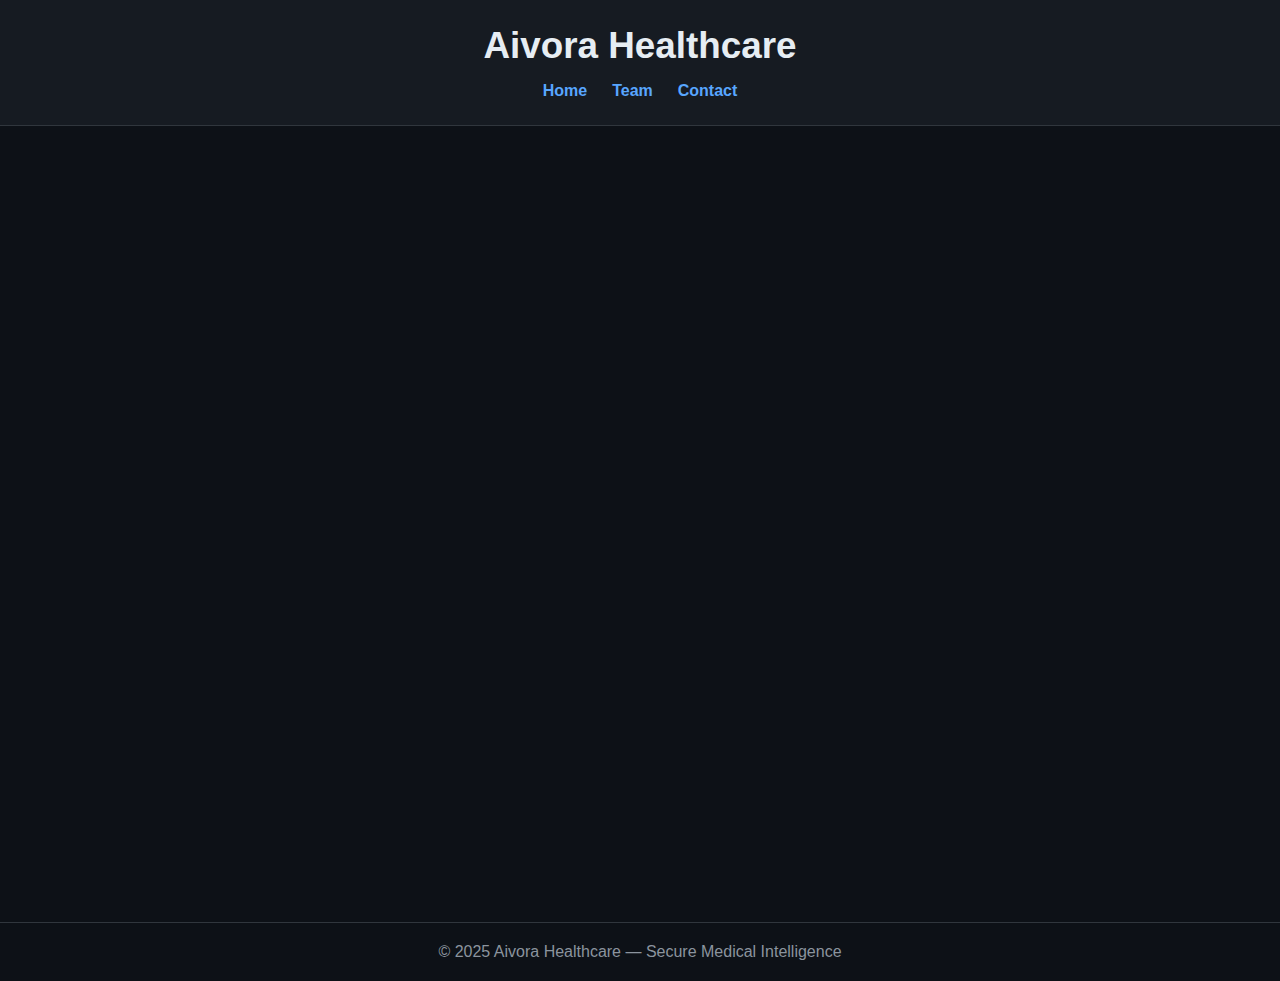
<file: index.html>
<!DOCTYPE html>
<html lang="en">
<head>
  <meta charset="UTF-8" />
  <meta name="viewport" content="width=device-width, initial-scale=1.0" />
  <title>Aivora Medical Intelligence</title>
  <link rel="stylesheet" href="style.css" />
</head>
<body>

  <!-- Floating Nav -->
  <header class="glass-nav">
    <h1 class="logo">Aivora Healthcare</h1>
    <nav>
      <a href="index.html">Home</a>
      <a href="team.html">Team</a>
      <a href="contact.html">Contact</a>
    </nav>
  </header>

  <section class="hero glass fade-in">
    <h2 class="typing-text">Transforming Global Healthcare with Safe & Ethical AI</h2>
<button class="glow-btn">Explore Our Technology</button>
    <p>
      Privacy-first, compliant and clinically reliable AI for hospitals,
      biotech and digital health platforms.
    </p>
  </section>

  <section class="section glass fade-in">
    <h3>Our Vision</h3>
    <p>
      Aivora Healthcare builds secure, regulation-ready artificial intelligence 
      for clinical, biomedical, and pharmaceutical innovation.
    </p>
  </section>

  <section class="section glass fade-in">
    <h3>Core Solutions</h3>
    <ul>
      <li><strong>AivoraVision™</strong> AI Imaging Diagnostics</li>
      <li><strong>GeneFlow™</strong> Computational Genomics and Proteomics</li>
      <li><strong>GeneCure™</strong> – Genetic Engineering & Gene Therapy</li>
      <li><strong>ImmunoPredict™</strong> Immune Response Modeling and Immunotherapy</li>
      <li><strong>NovaCell™</strong> Advanced Stem Cell Research and Therapy</li>
      <li><strong>AivoraClinic™</strong> Clinical Diagnostic Support and Precision Medicine</li>
      <li><strong>HealthGuard™</strong> Private Healthcare LLM</li>
      <li><strong>BioProtector™</strong> Security & Compliance Suite</li>
    </ul>
  </section>

  <footer class="glass-footer">
    © 2025 Aivora Healthcare — Secure Medical Intelligence
  </footer>

  <script src="script.js"></script>
</body>
</html>
</file>
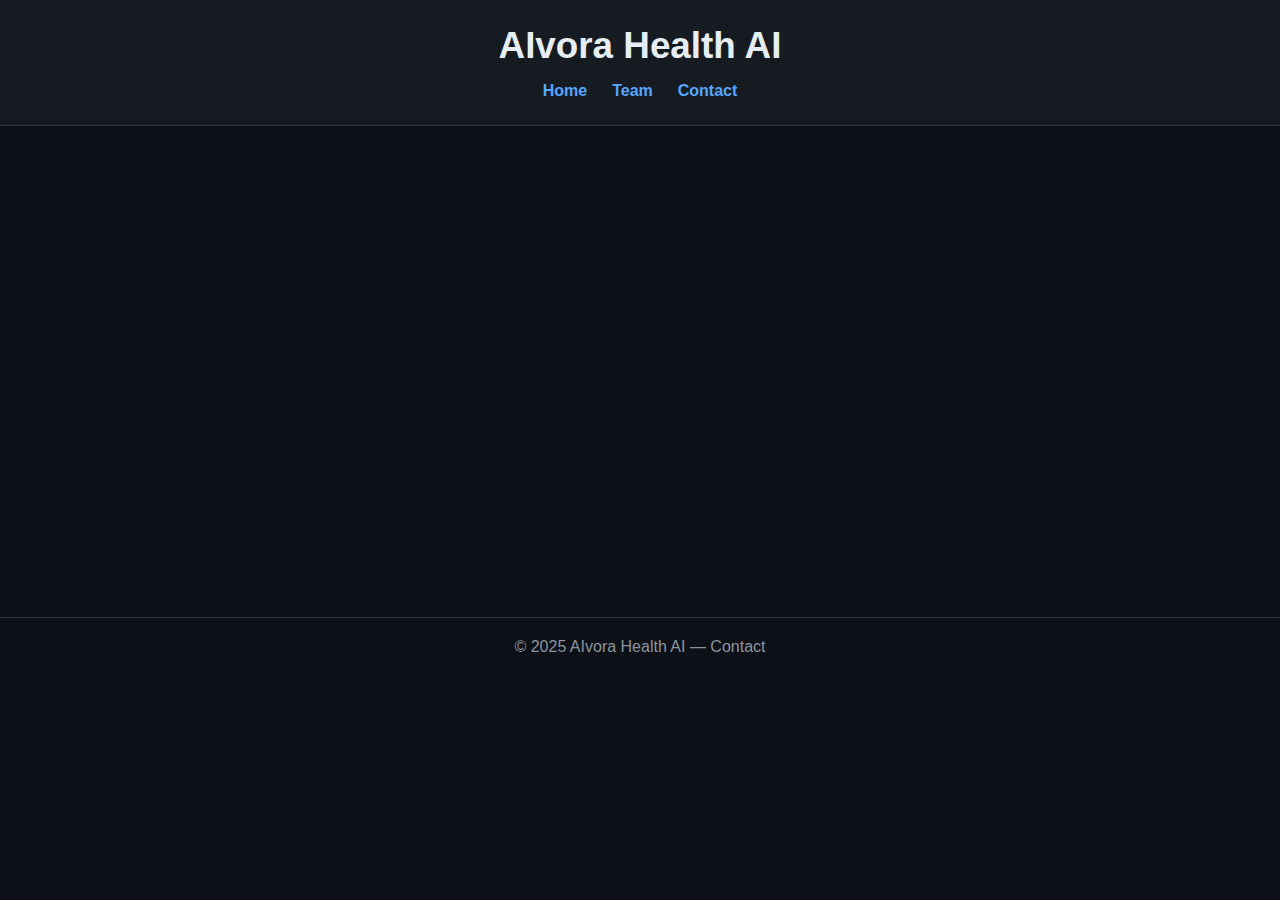
<file: contact.html>
<!DOCTYPE html>
<html lang="en">
<head>
  <meta charset="UTF-8">
  <meta name="viewport" content="width=device-width, initial-scale=1.0">
  <title>Contact — AIvora Health AI</title>
  <link rel="stylesheet" href="style.css">
</head>
<body>

<header class="glass-nav">
  <h1 class="logo">AIvora Health AI</h1>
  <nav>
    <a href="index.html">Home</a>
    <a href="team.html">Team</a>
    <a href="contact.html">Contact</a>
  </nav>
</header>

<section class="hero glass fade-in">
  <h2>Contact Us</h2>
  <p>For partnerships, enterprise solutions or collaborations.</p>
</section>

<section class="section glass fade-in">
  <h3>Contact Info</h3>
  <p>Email: <strong>support@aivora.ai</strong></p>
  <p>Careers: <strong>careers@aivora.ai</strong></p>
</section>

<footer class="glass-footer">
  © 2025 AIvora Health AI — Contact
</footer>

<script src="script.js"></script>
</body>
</html>
</file>
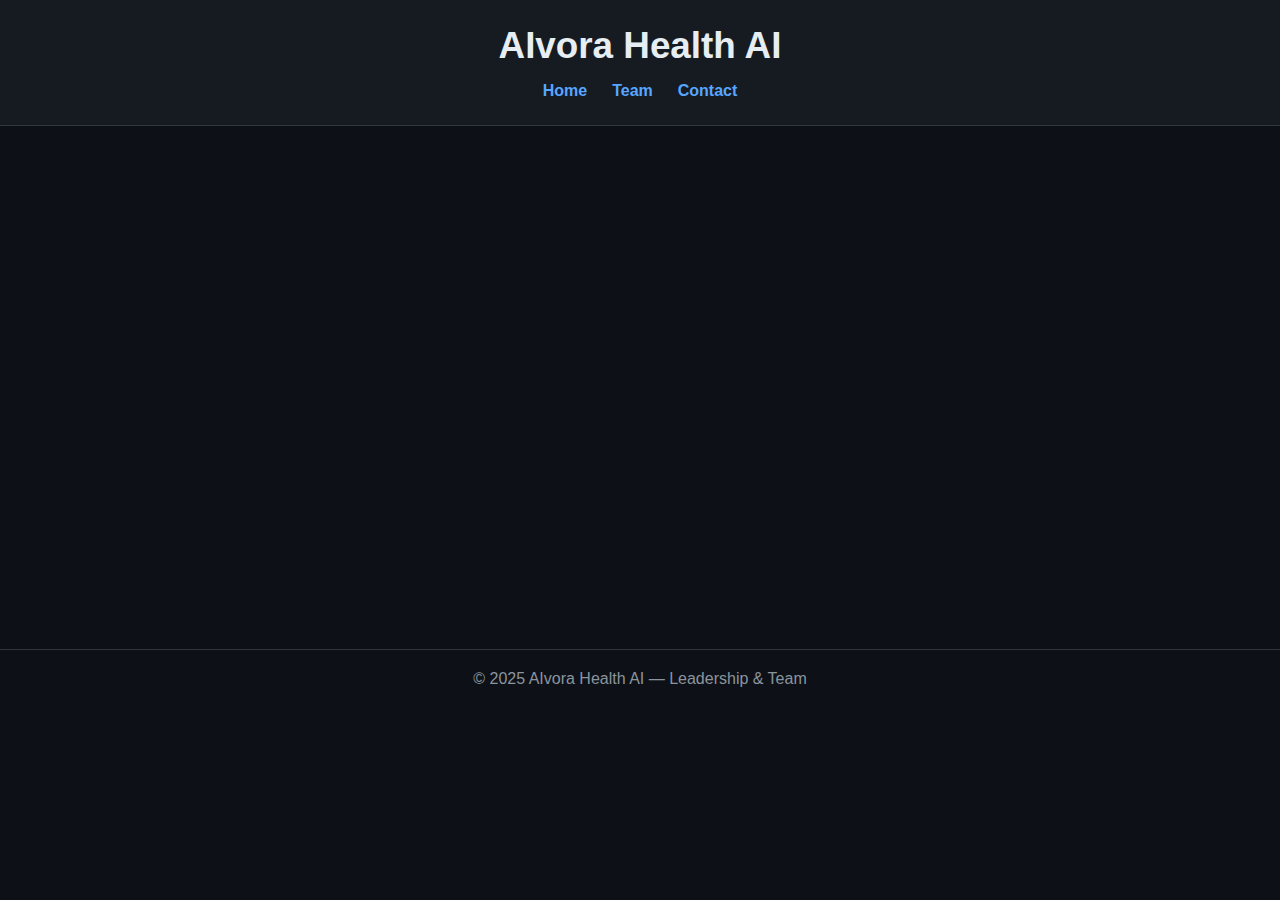
<file: team.html>
<!DOCTYPE html>
<html lang="en">
<head>
  <meta charset="UTF-8" />
  <meta name="viewport" content="width=device-width, initial-scale=1.0" />
  <title>Leadership & Team — AIvora Health AI</title>
  <link rel="stylesheet" href="style.css" />
</head>
<body>

<header class="glass-nav">
  <h1 class="logo">AIvora Health AI</h1>
  <nav>
    <a href="index.html">Home</a>
    <a href="team.html">Team</a>
    <a href="contact.html">Contact</a>
  </nav>
</header>

<section class="hero glass fade-in">
  <h2>Leadership & Core Team</h2>
  <p>Experts in medicine, AI, biotechnology & secure software engineering.</p>
</section>

<!-- Founder and CEO -->
<section class="team-card glass fade-in">
  <h3>Founder & CEO</h3>
  <p><strong>Dr. Asish RL</strong></p>
  <p>
    Medical doctor, AI researcher and architect of advanced secure healthcare systems.
    Leads strategic innovation, long-term vision and clinical validation, global operations and partnerships.
  </p>
</section>

<!-- Development -->
<section class="team-card glass fade-in">
  <h3>Head of Engineering & Development, Senior Management & Operations</h3>
  <p><strong>Swathy S</strong></p>
  <p>
    Leads all technical development, engineering teams, and system deployment. Oversees company operations, project execution and internal coordination.
  </p>
</section>

<footer class="glass-footer">
  © 2025 AIvora Health AI — Leadership & Team
</footer>

<script src="script.js"></script>
</body>
</html>
</file>
<file: style.css>
body {
  margin: 0;
  font-family: Arial, sans-serif;
  background: #0d1117;
  color: #e6edf3;
}

header {
  background: #161b22;
  padding: 25px;
  text-align: center;
  border-bottom: 1px solid #30363d;
}

header h1 { margin: 0; font-size: 2.3rem; }
.tagline { margin-top: 5px; color: #8b949e; }

nav {
  display: flex;
  justify-content: center;
  gap: 25px;
  margin-top: 15px;
}

nav a {
  color: #58a6ff;
  text-decoration: none;
  font-weight: bold;
}

.hero {
  padding: 70px 20px;
  text-align: center;
}

.section {
  max-width: 900px;
  margin: 40px auto;
  padding: 20px;
  background: #161b22;
  border: 1px solid #30363d;
  border-radius: 10px;
}

h3 { color: #58a6ff; }

footer {
  text-align: center;
  padding: 20px;
  border-top: 1px solid #30363d;
  margin-top: 40px;
  color: #8b949e;
}

/* Fade-in Animation */
.fade-in {
  opacity: 0;
  transform: translateY(25px);
  transition: opacity 0.8s ease-out, transform 0.8s ease-out;
}
.fade-in.visible {
  opacity: 1;
  transform: translateY(0);
}

.apply-note {
  margin-top: 20px;
  font-style: italic;
  color: #58a6ff;
}
</file>
